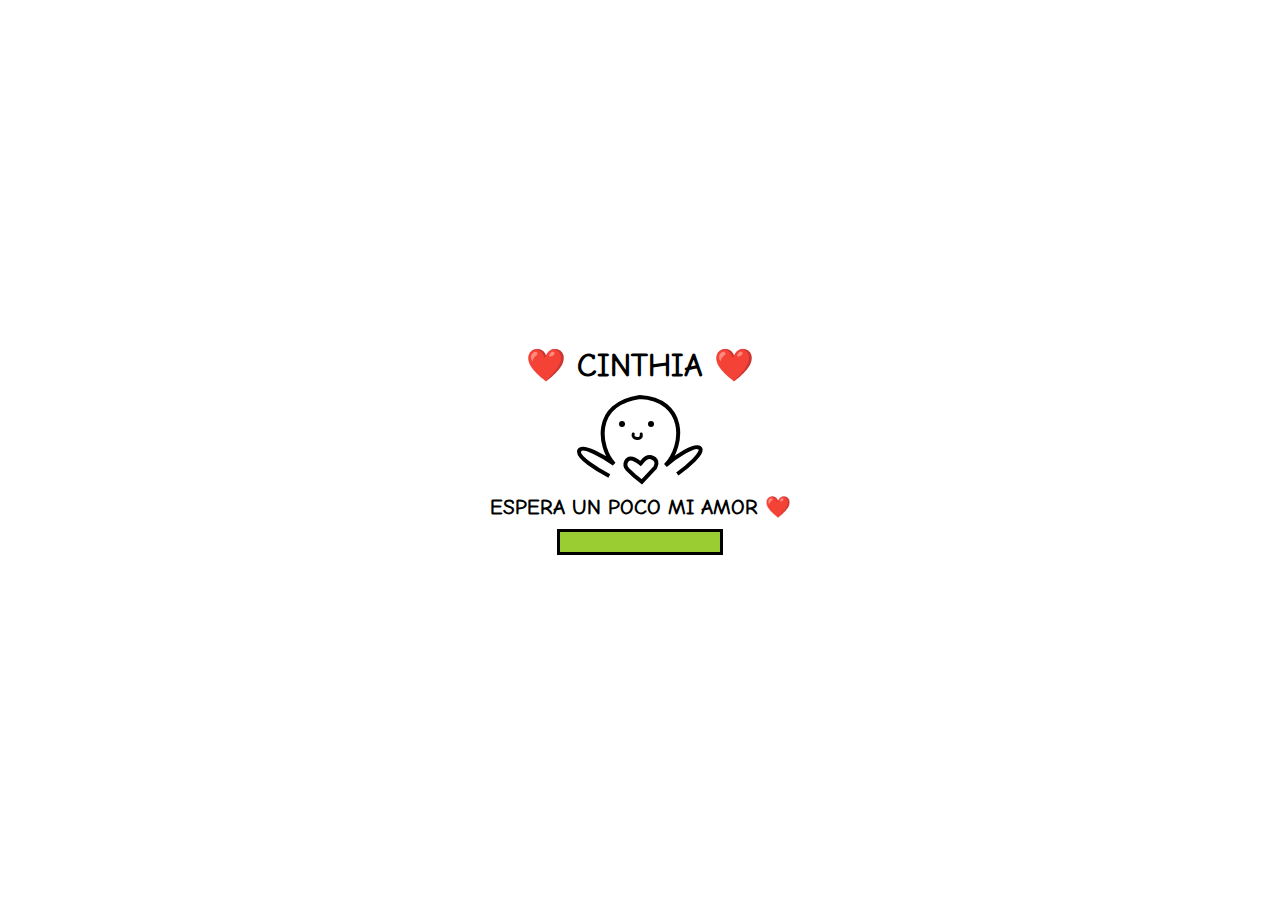
<file: index.html>
<!DOCTYPE html>
<html lang="es">

<head>
  <meta charset="UTF-8">
  <meta http-equiv="X-UA-Compatible" content="IE=edge">
  <meta name="Viewport" content="width=device-width, initial-scale=1.0">
  <title>PROYECTO PRIMER MES</title>  
  <link rel="stylesheet" href="style.css">
</head>

<body>
  <div class="container">
    <h1>❤️ CINTHIA ❤️</h1>
    <img src="little-person.svg" alt="">
    <p id="loading-message">ESPERA UN POCO MI AMOR ❤️</p>
    <div class="box">
      <div class="box__loading"></div>
    </div>
  </div>
  <script src="script.js"></script>
</body>
</html>
</file>
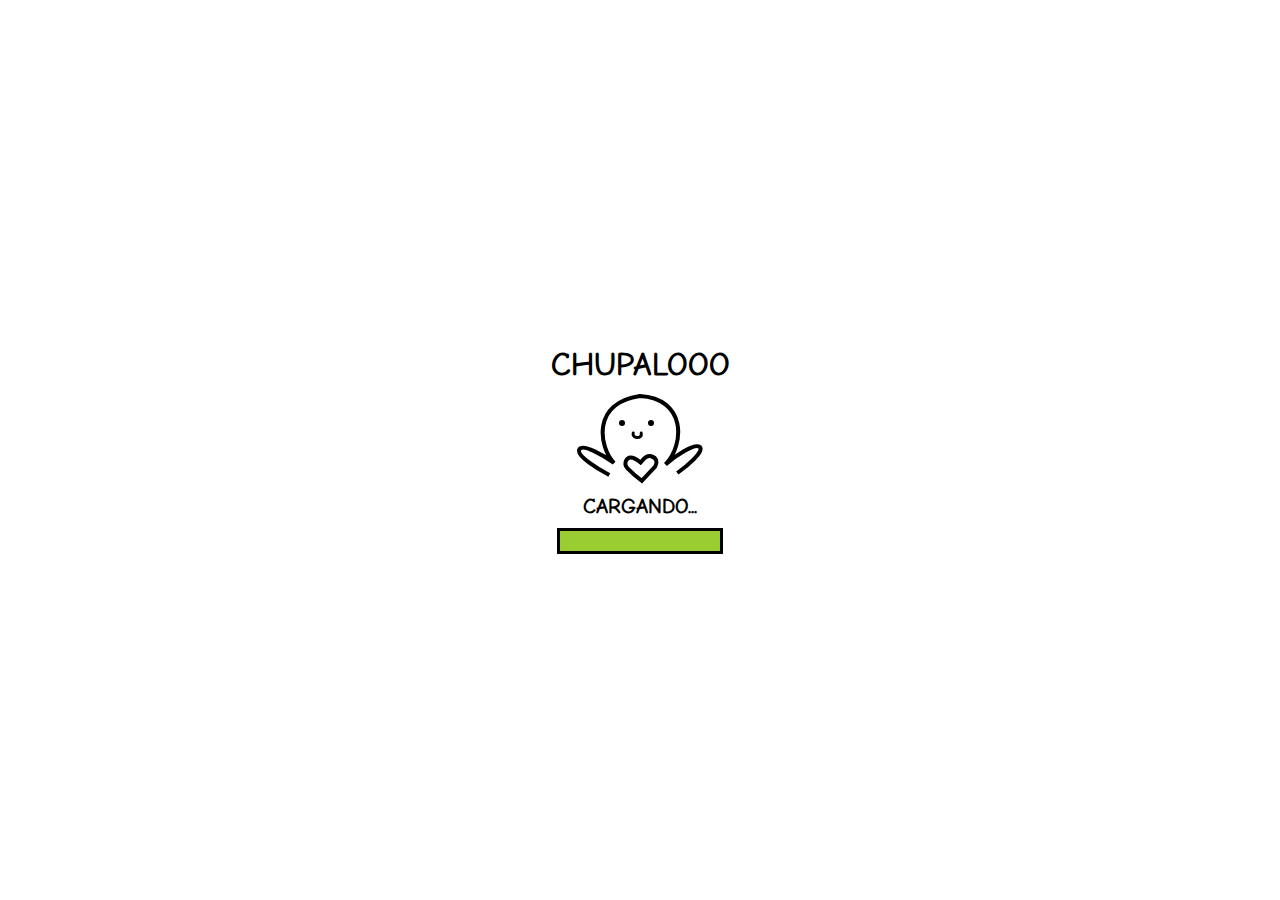
<file: pruebaindex.html>
<!DOCTYPE html>
<html lang="es">

<head>
  <meta charset="UTF-8">
  <meta http-equiv="X-UA-Compatible" content="IE=edge">
  <meta name="Viewport" content="width=device-width, initial-scale=1.0">
  <title>AWESOME PROJECT</title>  
  <link rel="stylesheet" href="style.css">
</head>

<body>
  <div class="container">
    <h1>CHUPALOOO</h1>
    <img src="little-person.svg" alt="">
    <p id="loading-message">CARGANDO...</p>
    <div class="box">
      <div class="box__loading"></div>
    </div>
  </div>
  <script src="script.js"></script>
</body>
</html>
</file>
<file: style.css>
* {
   margin: 0;
}

@font-face {
   font-family: ComicNeue;
   src: url(ComicNeue-Regular.ttf);
}

body {
  font-family: ComicNeue;
  height: 100vh;
  width:100vw;
  display: flex;
  aling-items: center;
  justify-content: center;
}

.container {
  display: flex;
  gap: 10px;
  flex-direction: column;
  align-items: center;
  justify-content: center;
}

.box {
   width: 160px;
   height: 20px;
   border: 3px solid black;
}

.box__loading {
  height: 100%;
  width: 100%;
  animation: loading 9.5s;
  background-color: yellowgreen;
}

@keyframes loading {
   0%{
        width: 0;
   }
   100%{
        width: 160px;
   }
}

h1 {
  font-size: 2em;
  font-weight: bold;
}
p {
   font-size: 1.3em;
   font-weight: bold;
}
</file>
